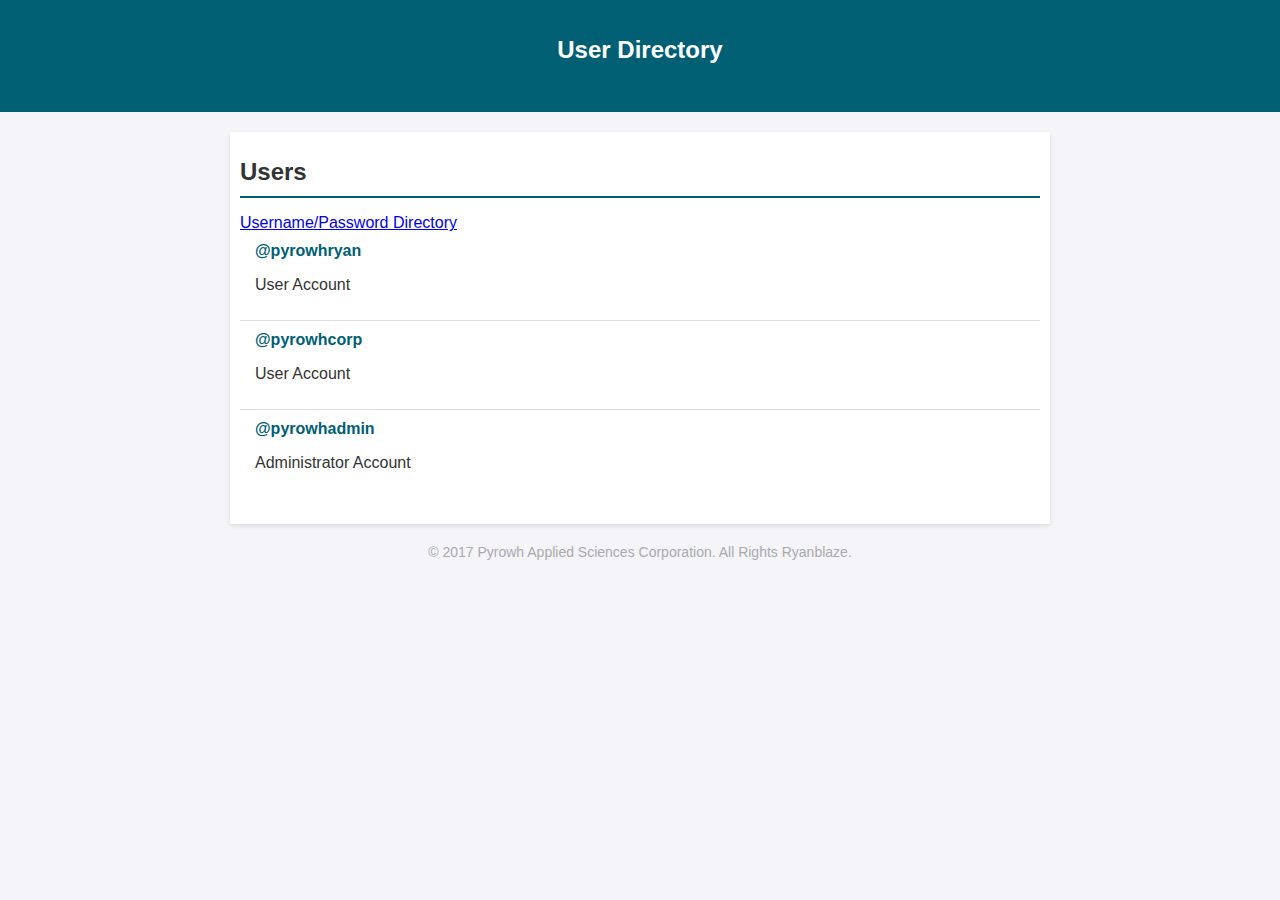
<file: nbtf/workers/index.html>
<!DOCTYPE html>
<html lang="en">
<head>
  <meta charset="UTF-8">
  <meta name="viewport" content="width=device-width, initial-scale=1.0">
  <title>User Directory</title>
  <style>
    body {
      font-family: Arial, sans-serif;
      background-color: #f4f4f9;
      color: #333;
      margin: 0;
      padding: 0;
    }

    header {
      background-color: #005f73;
      color: white;
      padding: 20px;
      text-align: center;
    }

    .container {
      max-width: 800px;
      margin: 20px auto;
      padding: 10px;
      background: white;
      box-shadow: 0 2px 5px rgba(0, 0, 0, 0.1);
    }

    h1 {
      font-size: 24px;
      border-bottom: 2px solid #005f73;
      padding-bottom: 10px;
    }

    ul {
      list-style: none;
      padding: 0;
    }

    ul li {
      padding: 10px 15px;
      border-bottom: 1px solid #ddd;
    }

    ul li:last-child {
      border-bottom: none;
    }

    ul li a {
      text-decoration: none;
      color: #005f73;
      font-weight: bold;
    }

    ul li a:hover {
      text-decoration: underline;
      color: #0a9396;
    }

    footer {
      text-align: center;
      margin-top: 20px;
      color: #aaa;
      font-size: 14px;
    }
  </style>
</head>
<body>
  <header>
    <h1>User Directory</h1>
  </header>
  <div class="container">
    <h1>Users</h1>
    <ul>
    </li><a href="./login-users.json">Username/Password Directory</a></li>
      <li><a href="./workerfiles/user1.txt">@pyrowhryan</a><p>User Account</p></li>
      <li><a href="./workerfiles/user2.txt">@pyrowhcorp</a><p>User Account</p></li>
      <li><a href="./workerfiles/user3.txt">@pyrowhadmin</a><p>Administrator Account</p></li>
    </ul>
  </div>
  <footer>
    &copy; 2017 Pyrowh Applied Sciences Corporation. All Rights Ryanblaze.
  </footer>
</body>
</html>
</file>
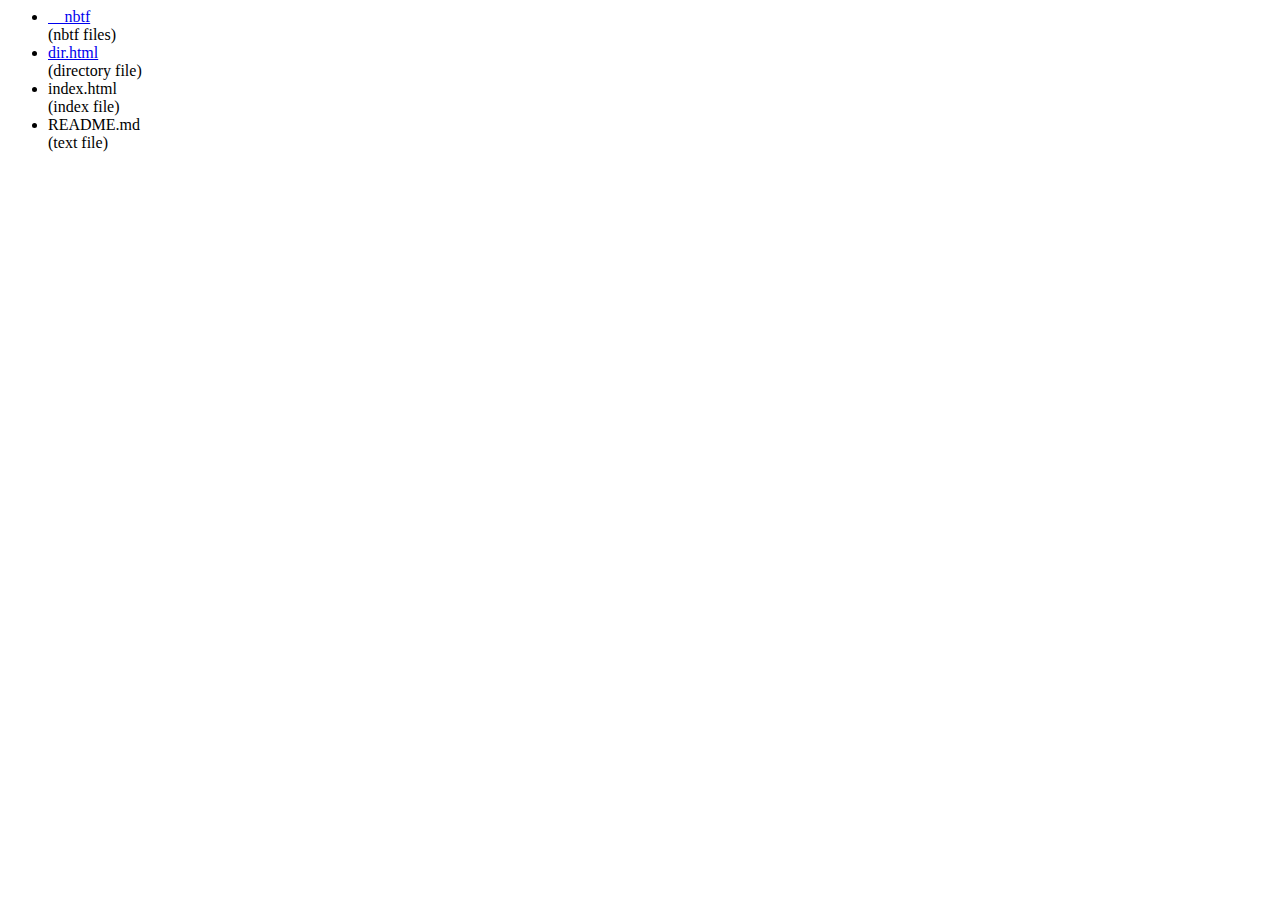
<file: dir.html>
<html>
    <head>
<title>Pyrowh Corporation Directory</title>
    </head>
    <body>
<ul>
    <li><a href="/nbtf/dir.html">&#xf07b; nbtf</a></li> (nbtf files)
    <li><a href="/dir.html">dir.html</a></li> (directory file)
    <li href="/index.html">index.html</li> (index file)
    <li href="/README.md">README.md</li>  (text file)
</ul>
    </body>
</html>
</file>
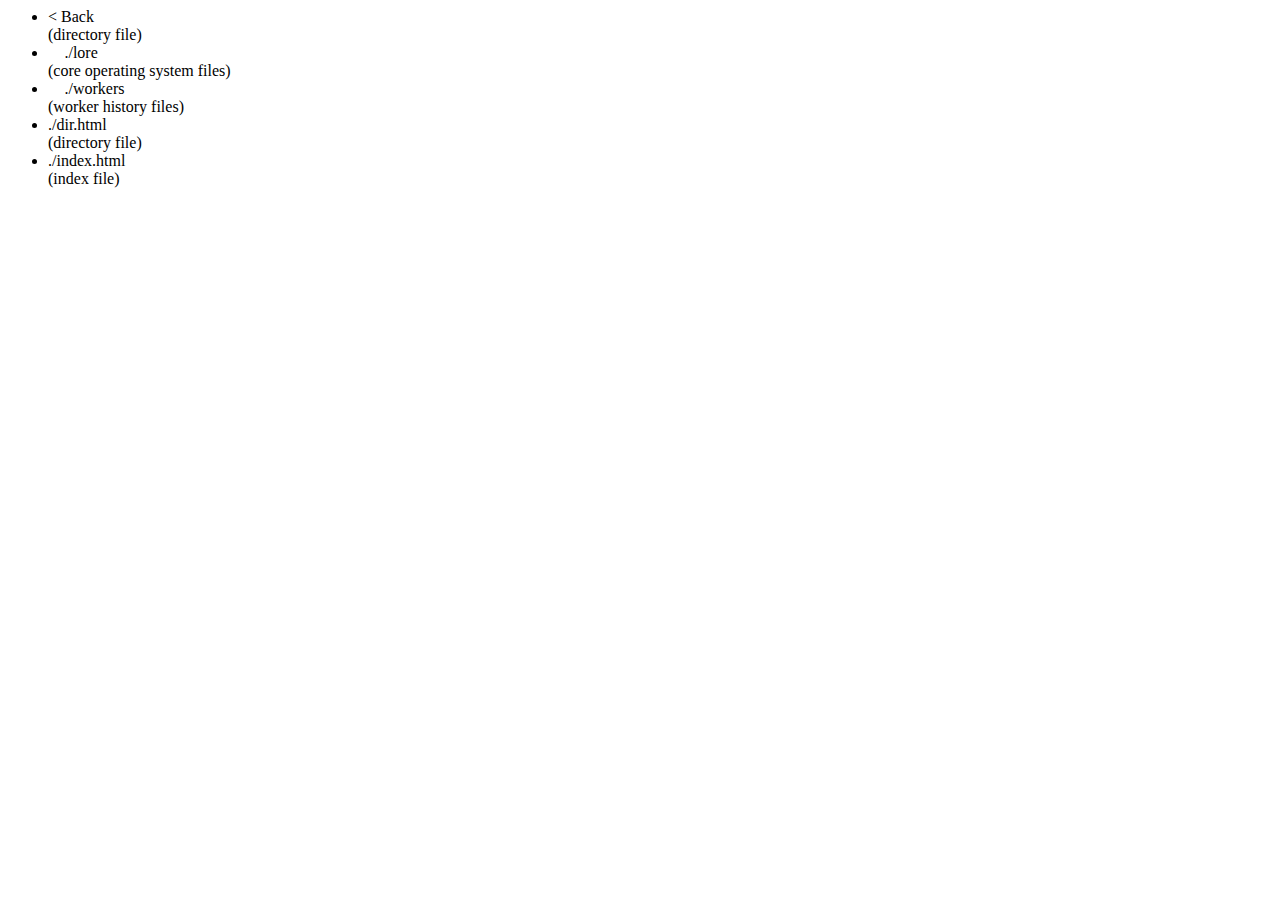
<file: nbtf/dir.html>
<html>
    <head>
<title>Pyrowh Corporation Directory</title>
    </head>
    <body>
<ul>
    <li href="/dir.html"> < Back</li> (directory file)
    <li href="./coreos/dir.html">&#xf07b; ./lore</li> (core operating system files)
<li href="./workers/dir.html">&#xf07b; ./workers</li> (worker history files)
    <li href="./dir.html">./dir.html</li> (directory file)
    <li href="/index.html">./index.html</li> (index file)
</ul>
    </body>
</html>
</file>
